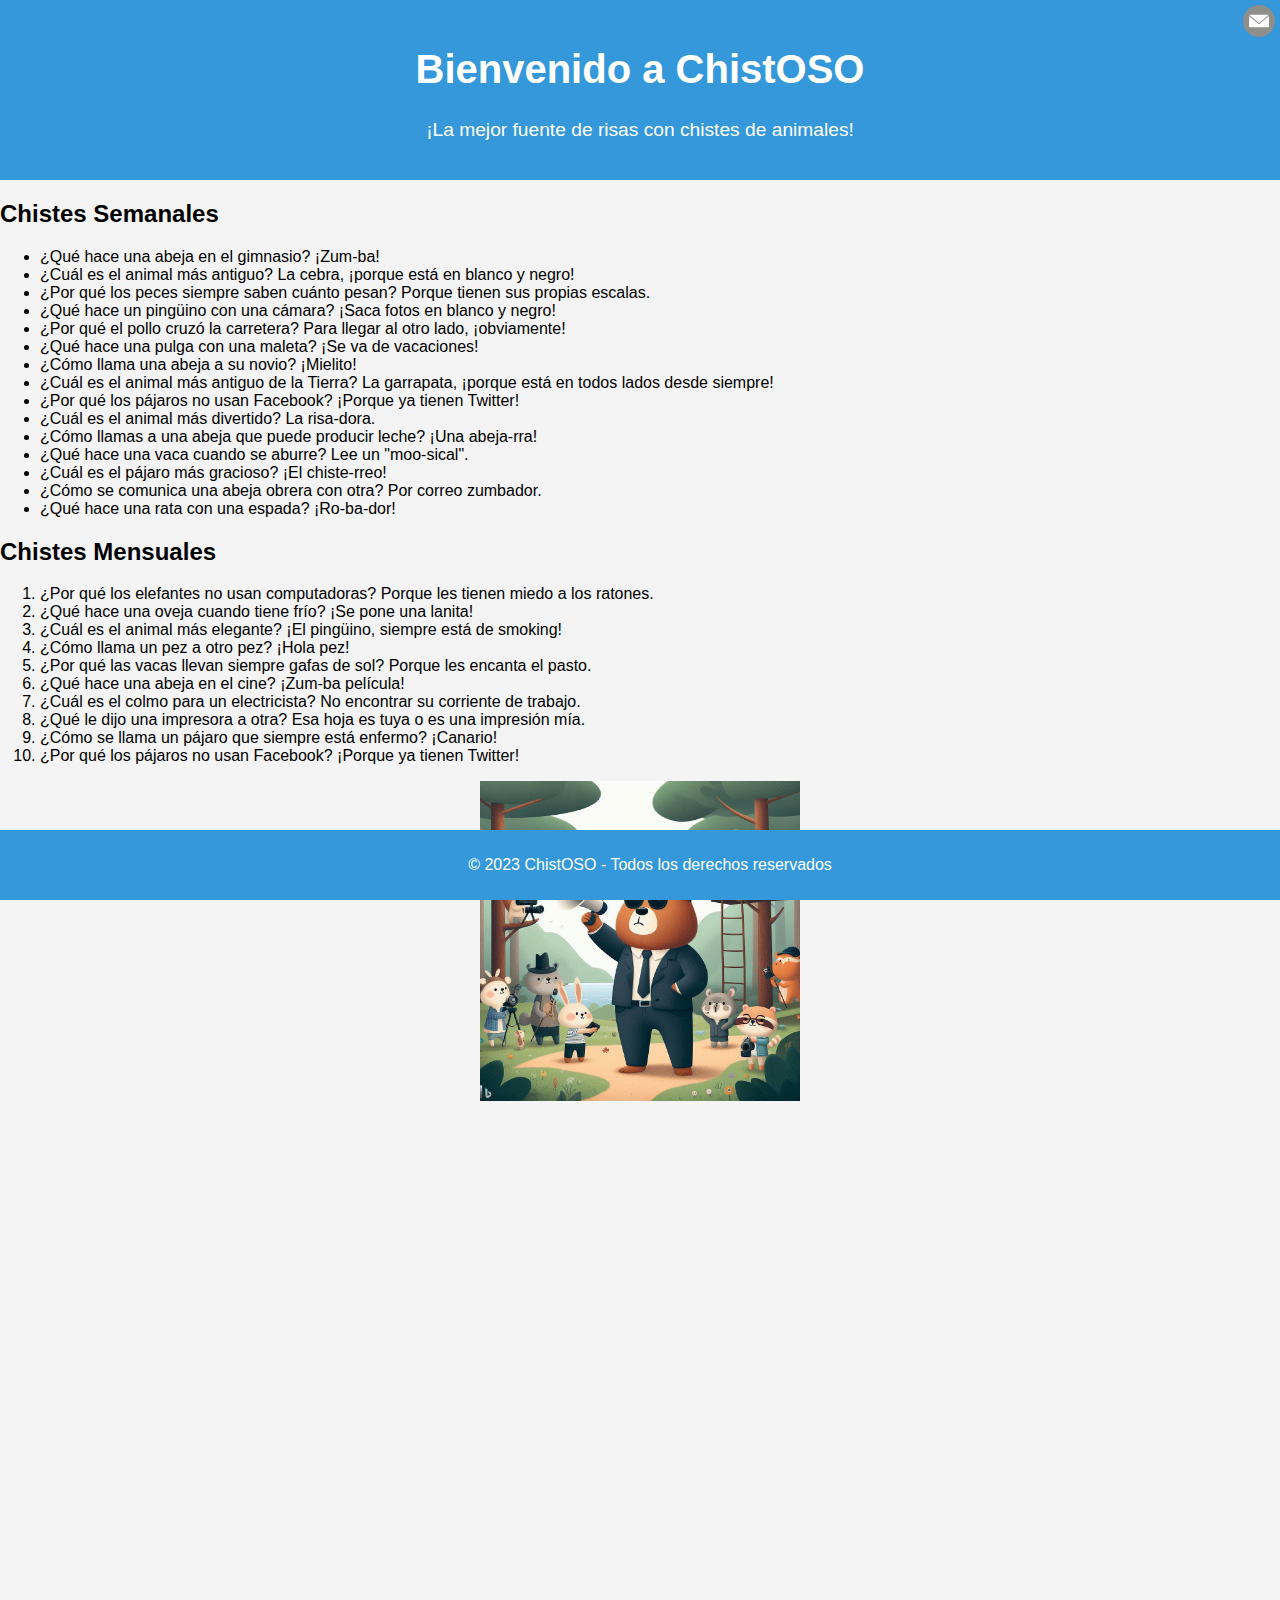
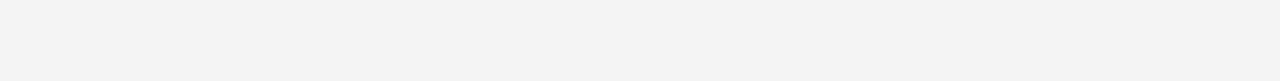
<file: index.html>
<!DOCTYPE html>
<html lang="es">
<head>
    <meta charset="UTF-8">
    <meta name="viewport" content="width=device-width, initial-scale=1.0">
    <link rel="stylesheet" href="/assets/css/style.css">
    <title>ChistOSO - Chistes de Animales</title>
    <style>
        #imagen {
            justify-content: center;
            align-items: center;
            height: 100vh;
            position: center;
        }
        .imagen-container {
            text-align: center;
            position: relative;
            overflow: hidden;
        }
        .imagen-container img {
            width: 320px;
            height: 320px;
            transition: filter 0.3s ease-in-out;
        }

        .imagen-container:hover img {
            filter: brightness(70%);
        }
        .imagen-texto {
         position: absolute;
         top: 35%;
         left: 50%;
         transform: translateX(-50%);
         color: rgb(249, 255, 249);
         font-size: 1.5em;
         opacity: 0;
         transition: opacity 0.3s ease-in-out;
        }
        .imagen-container:hover .imagen-texto {
        opacity: 1;
        }   
    </style>
</head>

<body>
    <header>
        <a href="index3.html">
            <img src="/assets/image/icon.png" alt="Ícono de mensaje" class="message-icon">
        </a>
    </p>
        <h1>Bienvenido a ChistOSO</h1>
        <p>¡La mejor fuente de risas con chistes de animales!</p>
    </header>

    <section id="chistes-semanales">
        <h2>Chistes Semanales</h2>
        <ul>
            <li>¿Qué hace una abeja en el gimnasio? ¡Zum-ba!</li>
            <li>¿Cuál es el animal más antiguo? La cebra, ¡porque está en blanco y negro!</li>
            <li>¿Por qué los peces siempre saben cuánto pesan? Porque tienen sus propias escalas.</li>
            <li>¿Qué hace un pingüino con una cámara? ¡Saca fotos en blanco y negro!</li>
            <li>¿Por qué el pollo cruzó la carretera? Para llegar al otro lado, ¡obviamente!</li>
            <li>¿Qué hace una pulga con una maleta? ¡Se va de vacaciones!</li>
            <li>¿Cómo llama una abeja a su novio? ¡Mielito!</li>
            <li>¿Cuál es el animal más antiguo de la Tierra? La garrapata, ¡porque está en todos lados desde siempre!</li>
            <li>¿Por qué los pájaros no usan Facebook? ¡Porque ya tienen Twitter!</li>
            <li>¿Cuál es el animal más divertido? La risa-dora.</li>
            <li>¿Cómo llamas a una abeja que puede producir leche? ¡Una abeja-rra!</li>
            <li>¿Qué hace una vaca cuando se aburre? Lee un "moo-sical".</li>
            <li>¿Cuál es el pájaro más gracioso? ¡El chiste-rreo!</li>
            <li>¿Cómo se comunica una abeja obrera con otra? Por correo zumbador.</li>
            <li>¿Qué hace una rata con una espada? ¡Ro-ba-dor!</li>
        </ul>
    </section>

    <section id="chistes-mensuales">
        <h2>Chistes Mensuales</h2>
        <ol>
            <li>¿Por qué los elefantes no usan computadoras? Porque les tienen miedo a los ratones.</li>
            <li>¿Qué hace una oveja cuando tiene frío? ¡Se pone una lanita!</li>
            <li>¿Cuál es el animal más elegante? ¡El pingüino, siempre está de smoking!</li>
            <li>¿Cómo llama un pez a otro pez? ¡Hola pez!</li>
            <li>¿Por qué las vacas llevan siempre gafas de sol? Porque les encanta el pasto.</li>
            <li>¿Qué hace una abeja en el cine? ¡Zum-ba película!</li>
            <li>¿Cuál es el colmo para un electricista? No encontrar su corriente de trabajo.</li>
            <li>¿Qué le dijo una impresora a otra? Esa hoja es tuya o es una impresión mía.</li>
            <li>¿Cómo se llama un pájaro que siempre está enfermo? ¡Canario!</li>
            <li>¿Por qué los pájaros no usan Facebook? ¡Porque ya tienen Twitter!</li>
        </ol>
    </section>
    <section id="imagen">
        <div class="imagen-container">
            <a href="index2.html">
                <img src="/assets/image/Videoosos.jfif" alt="Imagen 1" onmouseover="mostrarTexto(this)" onmouseout="ocultarTexto(this)">
                <p class="imagen-texto" id="imagen1-texto">VideOSOS</p>
            </a>
        </div>
    </section>
    <footer>
        <p>&copy; 2023 ChistOSO - Todos los derechos reservados</p>
    </footer>
    <!--Me como a tu familia owo-->
    <script>
        function mostrarTexto(elemento) {
            elemento.nextSibling.nextSibling.style.opacity = "1";
        }

        function ocultarTexto(elemento) {
            elemento.nextSibling.nextSibling.style.opacity = "0";
        }
    </script>
</body>
</html>
</file>
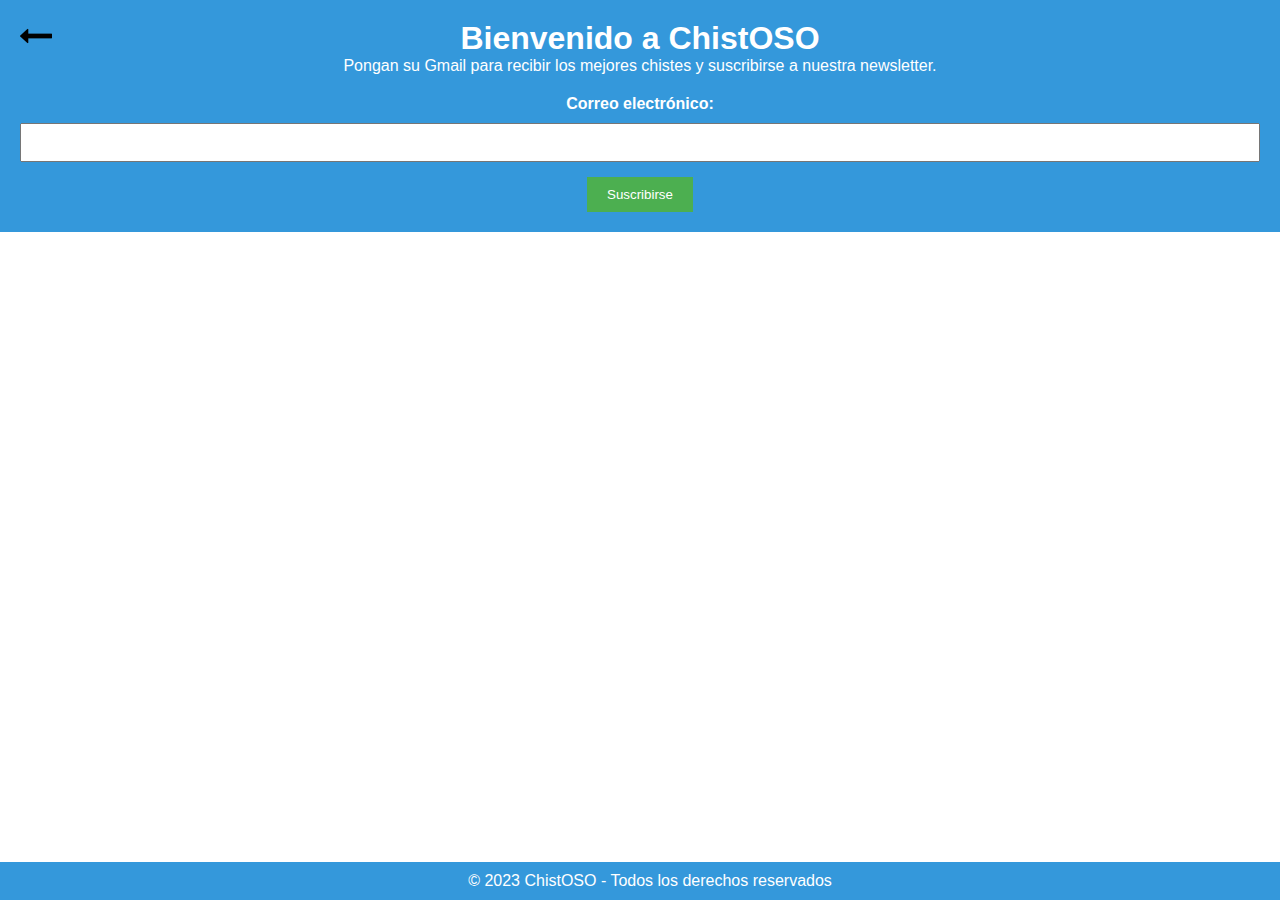
<file: index3.html>
<!DOCTYPE html>
<html lang="es">
<head>
    <meta charset="UTF-8">
    <meta name="viewport" content="width=device-width, initial-scale=1.0">
    <link rel="stylesheet" href="/assets/css/style2.css"> 
    <title>ChistOSO - Suscripción a Newsletter</title>
</head>
<body>
    <header>
        <a href="index.html">
            <img src="/assets/image/flecha.png" alt="flecha atras" class="back-button">
        </a>
        <h1>Bienvenido a ChistOSO</h1>
        <p>Pongan su Gmail para recibir los mejores chistes y suscribirse a nuestra newsletter.</p>
        <form action="#" method="post" id="subscribe-form">
            <label for="email">Correo electrónico:</label>
            <input type="email" id="email" name="email" required="required">
            <button type="submit">Suscribirse</button>
        </form>
    </header>
    <footer>
        <p>&copy; 2023 ChistOSO - Todos los derechos reservados</p>
    </footer>
</body>
</html>
</file>
<file: assets/css/style.css>
body {
    font-family: 'Arial', sans-serif;
    margin: 0;
    padding: 0;
    background-color: #f4f4f4;
}

header {
    text-align: center;
    background-color: #3498db;
    color: #fff;
    padding: 20px;
}

header h1 {
    font-size: 2.5em;
}

header p {
    font-size: 1.2em;
}

footer {
    text-align: center;
    padding: 10px;
    background-color: #3498db;
    color: #fff;
    position: fixed;
    width: 100%;
    bottom: 0;
}
.message-icon {
    position: absolute;
    top: 5px;
    right: 5px;
    cursor: pointer;
    width: 2em;
    height: 2em;
}
</file>
<file: assets/css/style2.css>
body {
    text-align: center;
    margin: 0;
    font-family: Arial, sans-serif;
}

header {
    background-color: #3498db;
    color: white;
    padding: 20px;
}

h1, p {
    margin: 0;
}

form {
    margin-top: 20px;
}

label {
    display: block;
    margin-bottom: 10px;
    font-weight: bold;
}

input {
    width: 100%;
    padding: 10px;
    margin-bottom: 15px;
    box-sizing: border-box;
}

button {
    background-color: #4CAF50;
    color: white;
    padding: 10px 20px;
    border: none;
    cursor: pointer;
}

button:hover {
    background-color: #45a049;
}

.back-button {
    position: absolute;
    left: 20px ;
    cursor: pointer;
    height: 2em;
}
footer {
    text-align: center;
    padding: 10px;
    background-color: #3498db;
    color: #fff;
    position: fixed;
    width: 100%;
    bottom: 0;
}
</file>
